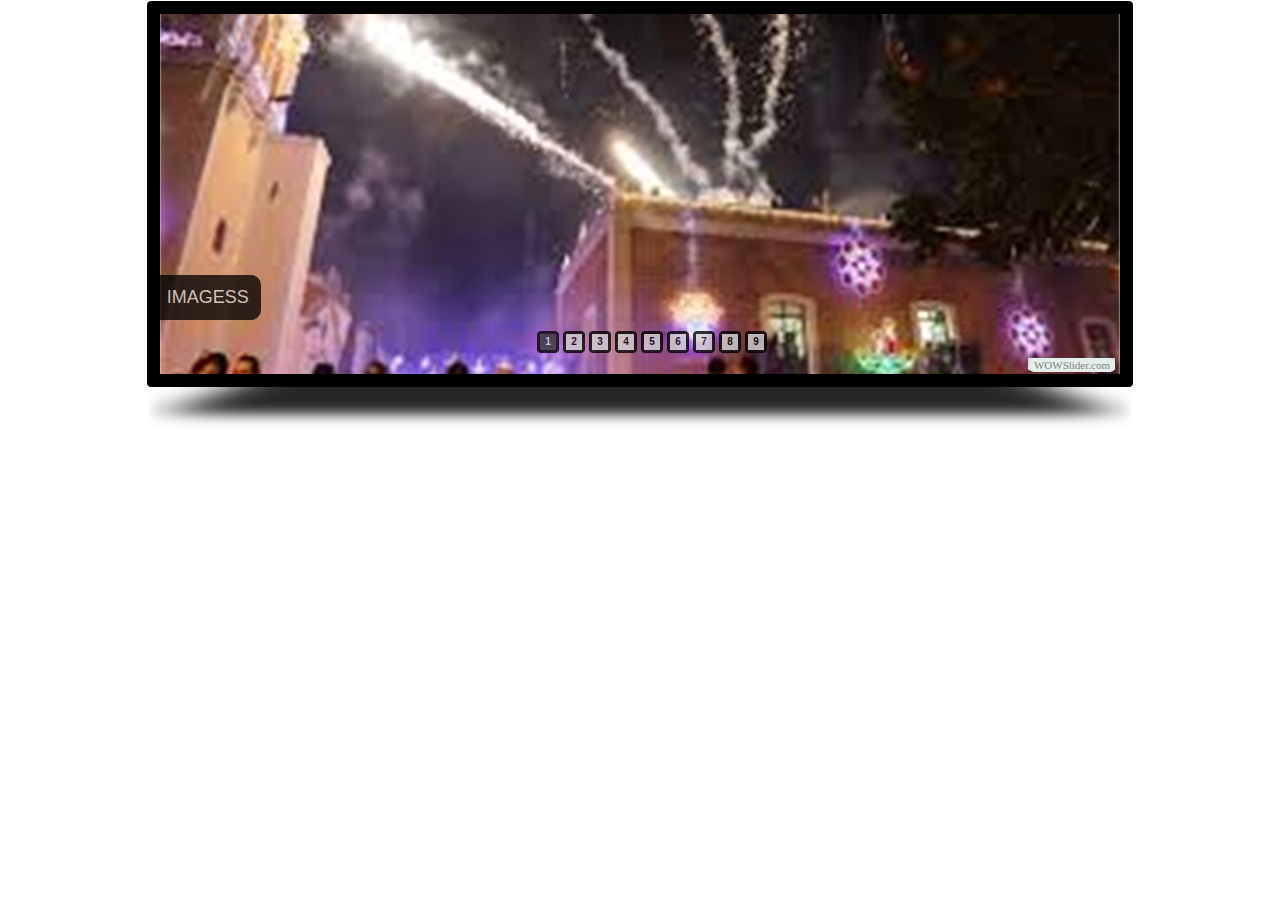
<file: galeria1.html>
<!DOCTYPE html PUBLIC "-//W3C//DTD XHTML 1.0 Strict//EN"
	"http://www.w3.org/TR/xhtml1/DTD/xhtml1-strict.dtd">
<html xmlns="http://www.w3.org/1999/xhtml">
<head>
	<title>galeria1 generated by WOWSlider.com</title>
	<meta http-equiv="content-type" content="text/html; charset=utf-8" />
	<meta name="keywords" content="galeria1, WOW Slider, Carousel Plugin, Carousel HTML5" />
	<meta name="description" content="galeria1 created with WOW Slider, a free wizard program that helps you easily generate beautiful web slideshow" />
	<!-- Start WOWSlider.com HEAD section -->
	<link rel="stylesheet" type="text/css" href="engine1/style.css" />
	<script type="text/javascript" src="engine1/jquery.js"></script>
	<!-- End WOWSlider.com HEAD section -->
</head>
<body style="background-color:#FFFFFF">
	<!-- Start WOWSlider.com BODY section -->
	<div id="wowslider-container1">
	<div class="ws_images"><ul>
<li><img src="data1/images/imagess.jpg" alt="imagess" title="imagess" id="wows1_0"/></li>
<li><img src="data1/images/10841307_741998112550105_402505783_n.jpg" alt="10841307_741998112550105_402505783_n" title="10841307_741998112550105_402505783_n" id="wows1_1"/></li>
<li><img src="data1/images/images.jpg" alt="images" title="images" id="wows1_2"/></li>
<li><img src="data1/images/10833793_741998145883435_1611290388_n.jpg" alt="10833793_741998145883435_1611290388_n" title="10833793_741998145883435_1611290388_n" id="wows1_3"/></li>
<li><img src="data1/images/10833825_741998092550107_1375727635_n.jpg" alt="10833825_741998092550107_1375727635_n" title="10833825_741998092550107_1375727635_n" id="wows1_4"/></li>
<li><img src="data1/images/10833567_741997985883451_1095933990_n.jpg" alt="10833567_741997985883451_1095933990_n" title="10833567_741997985883451_1095933990_n" id="wows1_5"/></li>
<li><img src="data1/images/10811208_741997972550119_53278039_n.jpg" alt="10811208_741997972550119_53278039_n" title="10811208_741997972550119_53278039_n" id="wows1_6"/></li>
<li><img src="data1/images/10815970_741997895883460_229827037_n.jpg" alt="10815970_741997895883460_229827037_n" title="10815970_741997895883460_229827037_n" id="wows1_7"/></li>
<li><img src="data1/images/10816209_741998065883443_1858882619_n.jpg" alt="10816209_741998065883443_1858882619_n" title="10816209_741998065883443_1858882619_n" id="wows1_8"/></li>
</ul></div>
<div class="ws_bullets"><div>
<a href="#" title="imagess"><img src="data1/tooltips/imagess.jpg" alt="imagess"/>1</a>
<a href="#" title="10841307_741998112550105_402505783_n"><img src="data1/tooltips/10841307_741998112550105_402505783_n.jpg" alt="10841307_741998112550105_402505783_n"/>2</a>
<a href="#" title="images"><img src="data1/tooltips/images.jpg" alt="images"/>3</a>
<a href="#" title="10833793_741998145883435_1611290388_n"><img src="data1/tooltips/10833793_741998145883435_1611290388_n.jpg" alt="10833793_741998145883435_1611290388_n"/>4</a>
<a href="#" title="10833825_741998092550107_1375727635_n"><img src="data1/tooltips/10833825_741998092550107_1375727635_n.jpg" alt="10833825_741998092550107_1375727635_n"/>5</a>
<a href="#" title="10833567_741997985883451_1095933990_n"><img src="data1/tooltips/10833567_741997985883451_1095933990_n.jpg" alt="10833567_741997985883451_1095933990_n"/>6</a>
<a href="#" title="10811208_741997972550119_53278039_n"><img src="data1/tooltips/10811208_741997972550119_53278039_n.jpg" alt="10811208_741997972550119_53278039_n"/>7</a>
<a href="#" title="10815970_741997895883460_229827037_n"><img src="data1/tooltips/10815970_741997895883460_229827037_n.jpg" alt="10815970_741997895883460_229827037_n"/>8</a>
<a href="#" title="10816209_741998065883443_1858882619_n"><img src="data1/tooltips/10816209_741998065883443_1858882619_n.jpg" alt="10816209_741998065883443_1858882619_n"/>9</a>
</div></div>
<span class="wsl"><a href="http://wowslider.com">Carousel Script</a> by WOWSlider.com v4.8</span>
	<div class="ws_shadow"></div>
	</div>
	<script type="text/javascript" src="engine1/wowslider.js"></script>
	<script type="text/javascript" src="engine1/script.js"></script>
	<!-- End WOWSlider.com BODY section -->
</body>
</html>
</file>
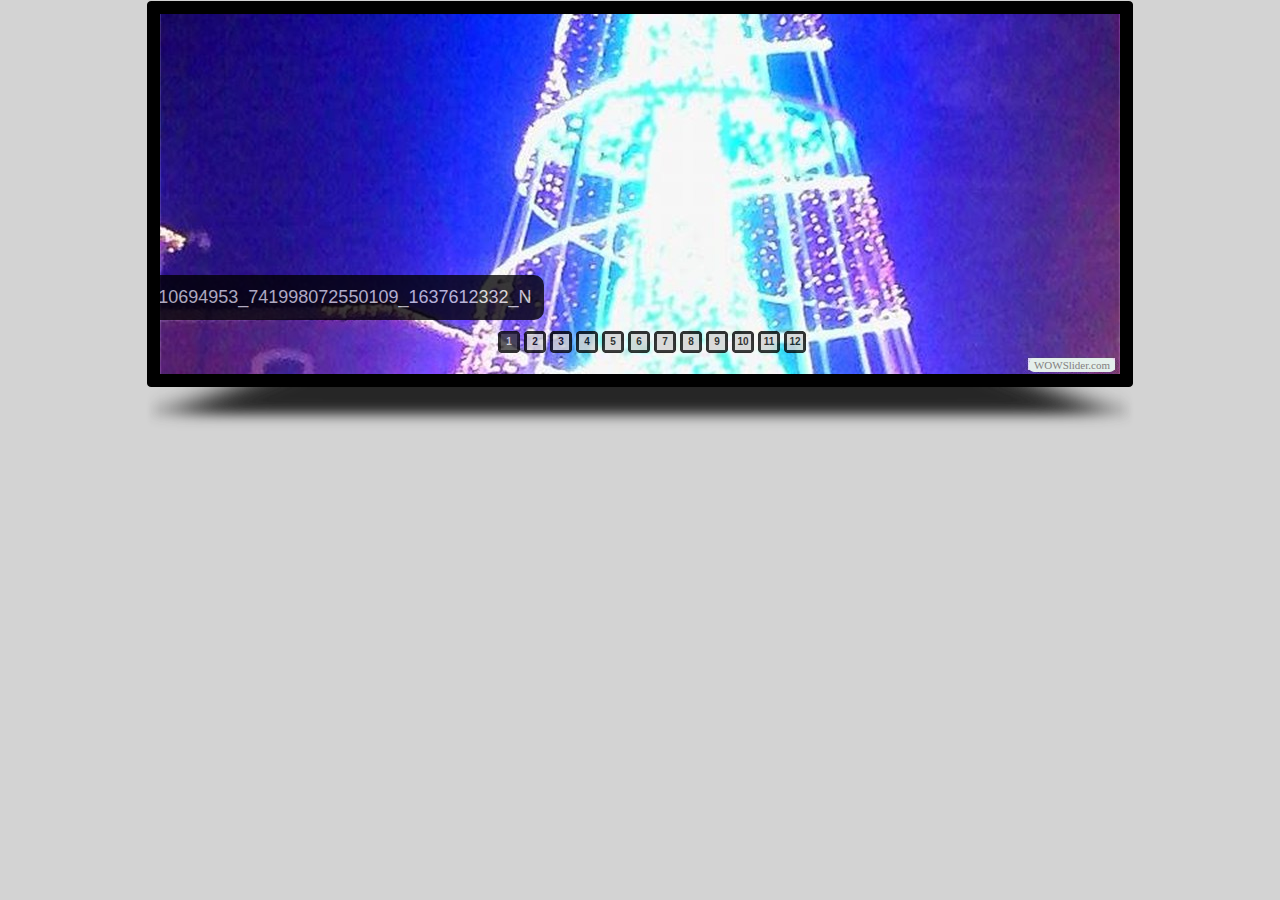
<file: galeria2.html>
<!DOCTYPE html PUBLIC "-//W3C//DTD XHTML 1.0 Strict//EN"
	"http://www.w3.org/TR/xhtml1/DTD/xhtml1-strict.dtd">
<html xmlns="http://www.w3.org/1999/xhtml">
<head>
	<title>WOWSlider generated by WOWSlider.com</title>
	<meta http-equiv="content-type" content="text/html; charset=utf-8" />
	<meta name="keywords" content="WOW Slider, Carousel Plugin, Carousel HTML5" />
	<meta name="description" content="WOWSlider created with WOW Slider, a free wizard program that helps you easily generate beautiful web slideshow" />
	<!-- Start WOWSlider.com HEAD section -->
	<link rel="stylesheet" type="text/css" href="engine1/style.css" />
	<script type="text/javascript" src="engine1/jquery.js"></script>
	<!-- End WOWSlider.com HEAD section -->
</head>
<body style="background-color:#D3D3D3">
	<!-- Start WOWSlider.com BODY section -->
	<div id="wowslider-container1">
	<div class="ws_images"><ul>
<li><img src="data1/images/10694953_741998072550109_1637612332_n.jpg" alt="10694953_741998072550109_1637612332_n" title="10694953_741998072550109_1637612332_n" id="wows1_0"/></li>
<li><img src="data1/images/10711377_741997929216790_838307957_n.jpg" alt="10711377_741997929216790_838307957_n" title="10711377_741997929216790_838307957_n" id="wows1_1"/></li>
<li><img src="data1/images/10735781_741998159216767_1630977664_n.jpg" alt="10735781_741998159216767_1630977664_n" title="10735781_741998159216767_1630977664_n" id="wows1_2"/></li>
<li><img src="data1/images/10811208_741997972550119_53278039_n.jpg" alt="10811208_741997972550119_53278039_n" title="10811208_741997972550119_53278039_n" id="wows1_3"/></li>
<li><img src="data1/images/10815642_741997982550118_317161056_n.jpg" alt="10815642_741997982550118_317161056_n" title="10815642_741997982550118_317161056_n" id="wows1_4"/></li>
<li><img src="data1/images/10818830_741998009216782_1116353387_n.jpg" alt="10818830_741998009216782_1116353387_n" title="10818830_741998009216782_1116353387_n" id="wows1_5"/></li>
<li><img src="data1/images/10818871_741998132550103_627623727_n.jpg" alt="10818871_741998132550103_627623727_n" title="10818871_741998132550103_627623727_n" id="wows1_6"/></li>
<li><img src="data1/images/10822578_741997909216792_2139705321_n.jpg" alt="10822578_741997909216792_2139705321_n" title="10822578_741997909216792_2139705321_n" id="wows1_7"/></li>
<li><img src="data1/images/10833573_741997875883462_608146770_n.jpg" alt="10833573_741997875883462_608146770_n" title="10833573_741997875883462_608146770_n" id="wows1_8"/></li>
<li><img src="data1/images/10833711_741998005883449_1728763545_n.jpg" alt="10833711_741998005883449_1728763545_n" title="10833711_741998005883449_1728763545_n" id="wows1_9"/></li>
<li><img src="data1/images/10833793_741998145883435_1611290388_n.jpg" alt="10833793_741998145883435_1611290388_n" title="10833793_741998145883435_1611290388_n" id="wows1_10"/></li>
<li><img src="data1/images/images_2.jpg" alt="images (2)" title="images (2)" id="wows1_11"/></li>
</ul></div>
<div class="ws_bullets"><div>
<a href="#" title="10694953_741998072550109_1637612332_n"><img src="data1/tooltips/10694953_741998072550109_1637612332_n.jpg" alt="10694953_741998072550109_1637612332_n"/>1</a>
<a href="#" title="10711377_741997929216790_838307957_n"><img src="data1/tooltips/10711377_741997929216790_838307957_n.jpg" alt="10711377_741997929216790_838307957_n"/>2</a>
<a href="#" title="10735781_741998159216767_1630977664_n"><img src="data1/tooltips/10735781_741998159216767_1630977664_n.jpg" alt="10735781_741998159216767_1630977664_n"/>3</a>
<a href="#" title="10811208_741997972550119_53278039_n"><img src="data1/tooltips/10811208_741997972550119_53278039_n.jpg" alt="10811208_741997972550119_53278039_n"/>4</a>
<a href="#" title="10815642_741997982550118_317161056_n"><img src="data1/tooltips/10815642_741997982550118_317161056_n.jpg" alt="10815642_741997982550118_317161056_n"/>5</a>
<a href="#" title="10818830_741998009216782_1116353387_n"><img src="data1/tooltips/10818830_741998009216782_1116353387_n.jpg" alt="10818830_741998009216782_1116353387_n"/>6</a>
<a href="#" title="10818871_741998132550103_627623727_n"><img src="data1/tooltips/10818871_741998132550103_627623727_n.jpg" alt="10818871_741998132550103_627623727_n"/>7</a>
<a href="#" title="10822578_741997909216792_2139705321_n"><img src="data1/tooltips/10822578_741997909216792_2139705321_n.jpg" alt="10822578_741997909216792_2139705321_n"/>8</a>
<a href="#" title="10833573_741997875883462_608146770_n"><img src="data1/tooltips/10833573_741997875883462_608146770_n.jpg" alt="10833573_741997875883462_608146770_n"/>9</a>
<a href="#" title="10833711_741998005883449_1728763545_n"><img src="data1/tooltips/10833711_741998005883449_1728763545_n.jpg" alt="10833711_741998005883449_1728763545_n"/>10</a>
<a href="#" title="10833793_741998145883435_1611290388_n"><img src="data1/tooltips/10833793_741998145883435_1611290388_n.jpg" alt="10833793_741998145883435_1611290388_n"/>11</a>
<a href="#" title="images (2)"><img src="data1/tooltips/images_2.jpg" alt="images (2)"/>12</a>
</div></div>
<span class="wsl"><a href="http://wowslider.com">Carousel Script</a> by WOWSlider.com v4.8</span>
	<div class="ws_shadow"></div>
	</div>
	<script type="text/javascript" src="engine1/wowslider.js"></script>
	<script type="text/javascript" src="engine1/script.js"></script>
	<!-- End WOWSlider.com BODY section -->
</body>
</html>
</file>
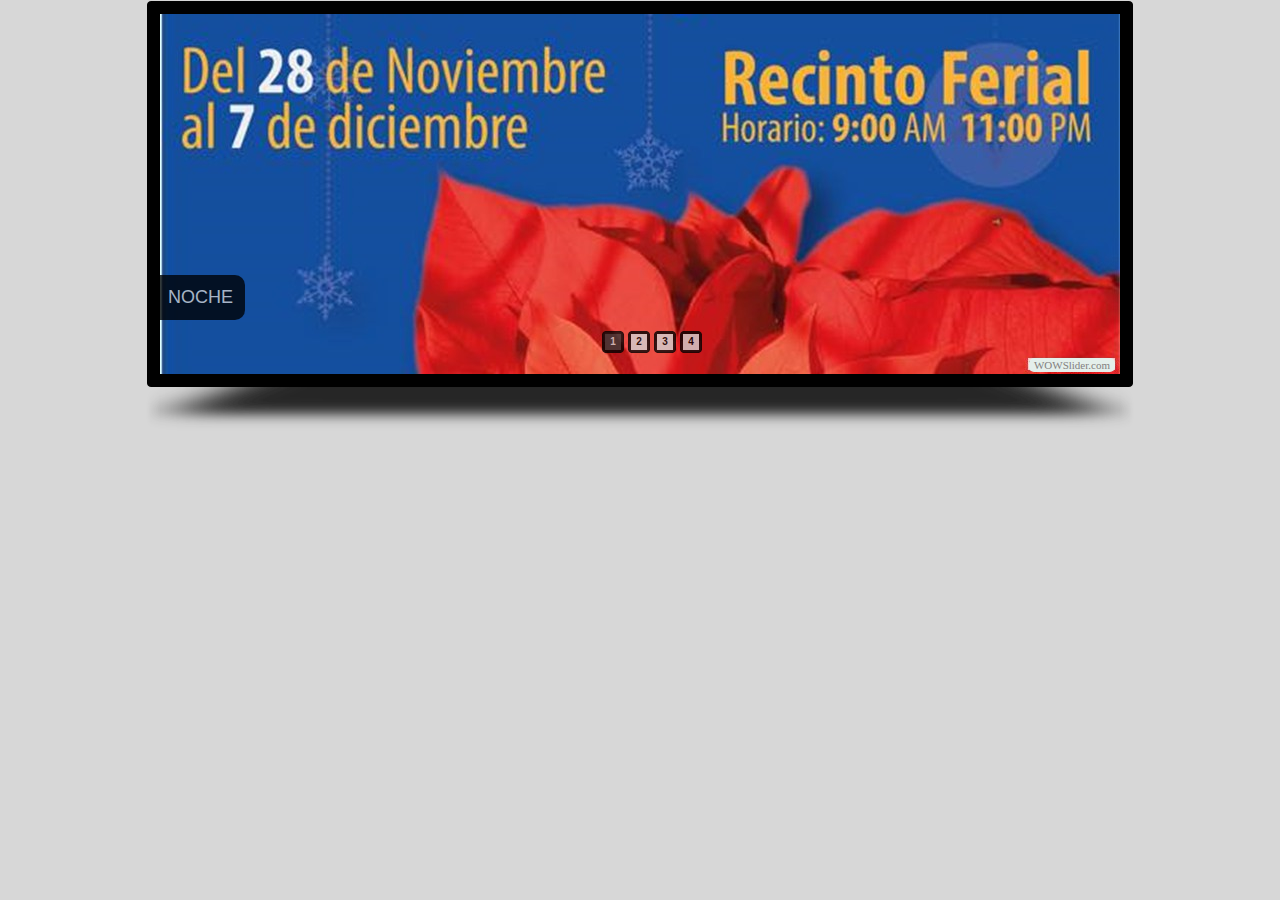
<file: galeria3.html>
<!DOCTYPE html PUBLIC "-//W3C//DTD XHTML 1.0 Strict//EN"
	"http://www.w3.org/TR/xhtml1/DTD/xhtml1-strict.dtd">
<html xmlns="http://www.w3.org/1999/xhtml">
<head>
	<title>WOWSlider generated by WOWSlider.com</title>
	<meta http-equiv="content-type" content="text/html; charset=utf-8" />
	<meta name="keywords" content="WOW Slider, Carousel Plugin, Carousel HTML5" />
	<meta name="description" content="WOWSlider created with WOW Slider, a free wizard program that helps you easily generate beautiful web slideshow" />
	<!-- Start WOWSlider.com HEAD section -->
	<link rel="stylesheet" type="text/css" href="engine1/style.css" />
	<script type="text/javascript" src="engine1/jquery.js"></script>
	<!-- End WOWSlider.com HEAD section -->
</head>
<body style="background-color:#d7d7d7">
	<!-- Start WOWSlider.com BODY section -->
	<div id="wowslider-container1">
	<div class="ws_images"><ul>
<li><img src="data1/images/noche.jpg" alt="noche" title="noche" id="wows1_0"/></li>
<li><img src="data1/images/buena.jpg" alt="buena" title="buena" id="wows1_1"/></li>
<li><img src="data1/images/0045676x450.jpg" alt="0045-676x450" title="0045-676x450" id="wows1_2"/></li>
<li><img src="data1/images/93ee4739f64b174cabfe4b705cd0b73b_l.jpg" alt="93ee4739f64b174cabfe4b705cd0b73b_L" title="93ee4739f64b174cabfe4b705cd0b73b_L" id="wows1_3"/></li>
</ul></div>
<div class="ws_bullets"><div>
<a href="#" title="noche"><img src="data1/tooltips/noche.jpg" alt="noche"/>1</a>
<a href="#" title="buena"><img src="data1/tooltips/buena.jpg" alt="buena"/>2</a>
<a href="#" title="0045-676x450"><img src="data1/tooltips/0045676x450.jpg" alt="0045-676x450"/>3</a>
<a href="#" title="93ee4739f64b174cabfe4b705cd0b73b_L"><img src="data1/tooltips/93ee4739f64b174cabfe4b705cd0b73b_l.jpg" alt="93ee4739f64b174cabfe4b705cd0b73b_L"/>4</a>
</div></div>
<span class="wsl"><a href="http://wowslider.com">Carousel Script</a> by WOWSlider.com v4.8</span>
	<div class="ws_shadow"></div>
	</div>
	<script type="text/javascript" src="engine1/wowslider.js"></script>
	<script type="text/javascript" src="engine1/script.js"></script>
	<!-- End WOWSlider.com BODY section -->
</body>
</html>
</file>
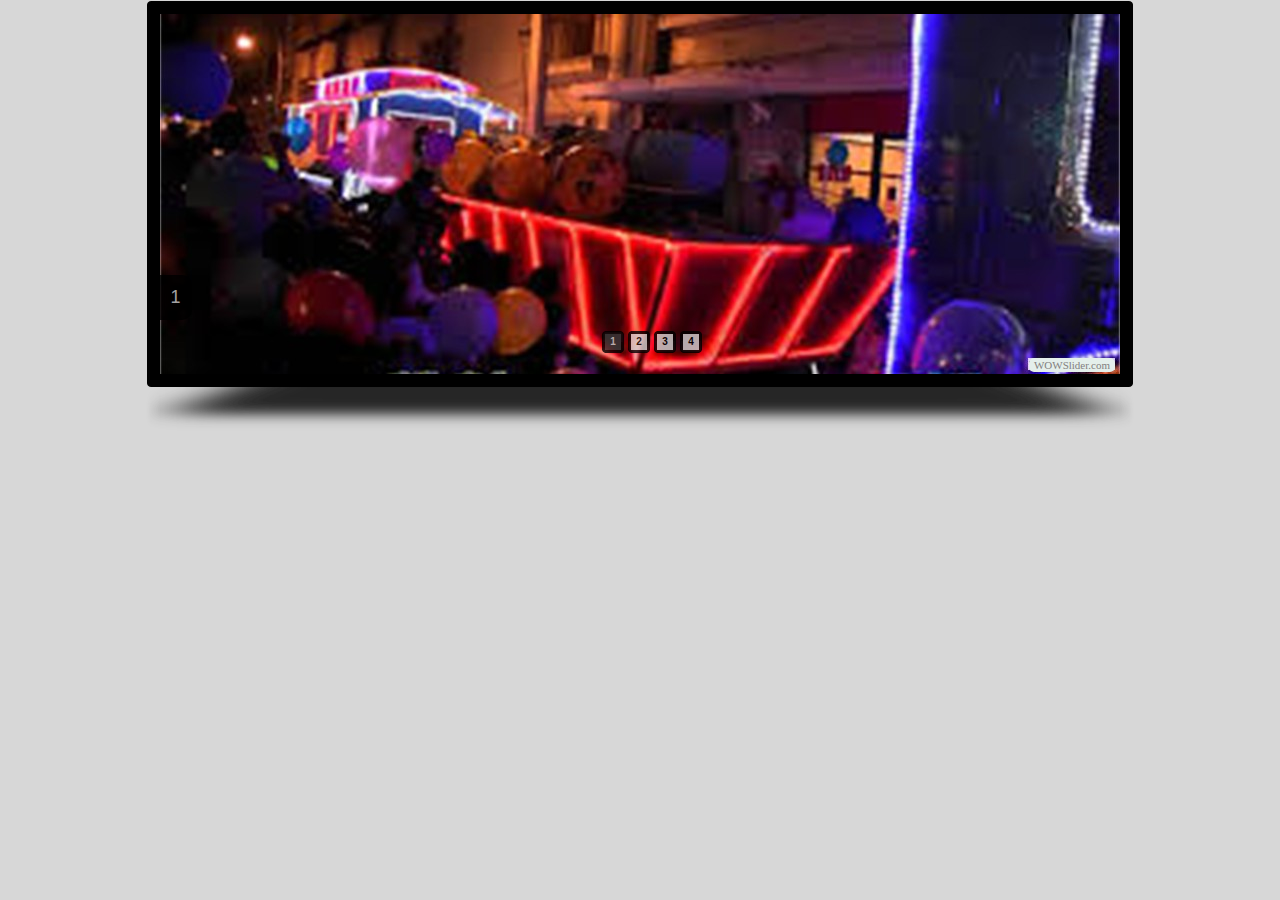
<file: galeria4.html>
<!DOCTYPE html PUBLIC "-//W3C//DTD XHTML 1.0 Strict//EN"
	"http://www.w3.org/TR/xhtml1/DTD/xhtml1-strict.dtd">
<html xmlns="http://www.w3.org/1999/xhtml">
<head>
	<title>WOWSlider generated by WOWSlider.com</title>
	<meta http-equiv="content-type" content="text/html; charset=utf-8" />
	<meta name="keywords" content="WOW Slider, Carousel Plugin, Carousel HTML5" />
	<meta name="description" content="WOWSlider created with WOW Slider, a free wizard program that helps you easily generate beautiful web slideshow" />
	<!-- Start WOWSlider.com HEAD section -->
	<link rel="stylesheet" type="text/css" href="engine1/style.css" />
	<script type="text/javascript" src="engine1/jquery.js"></script>
	<!-- End WOWSlider.com HEAD section -->
</head>
<body style="background-color:#d7d7d7">
	<!-- Start WOWSlider.com BODY section -->
	<div id="wowslider-container1">
	<div class="ws_images"><ul>
<li><img src="data1/images/1.jpg" alt="1" title="1" id="wows1_0"/></li>
<li><img src="data1/images/2.jpg" alt="2" title="2" id="wows1_1"/></li>
<li><img src="data1/images/desfile.jpg" alt="desfile" title="desfile" id="wows1_2"/></li>
<li><img src="data1/images/10711377_741997929216790_838307957_n.jpg" alt="10711377_741997929216790_838307957_n" title="10711377_741997929216790_838307957_n" id="wows1_3"/></li>
</ul></div>
<div class="ws_bullets"><div>
<a href="#" title="1"><img src="data1/tooltips/1.jpg" alt="1"/>1</a>
<a href="#" title="2"><img src="data1/tooltips/2.jpg" alt="2"/>2</a>
<a href="#" title="desfile"><img src="data1/tooltips/desfile.jpg" alt="desfile"/>3</a>
<a href="#" title="10711377_741997929216790_838307957_n"><img src="data1/tooltips/10711377_741997929216790_838307957_n.jpg" alt="10711377_741997929216790_838307957_n"/>4</a>
</div></div>
<span class="wsl"><a href="http://wowslider.com">Carousel Script</a> by WOWSlider.com v4.8</span>
	<div class="ws_shadow"></div>
	</div>
	<script type="text/javascript" src="engine1/wowslider.js"></script>
	<script type="text/javascript" src="engine1/script.js"></script>
	<!-- End WOWSlider.com BODY section -->
</body>
</html>
</file>
<file: engine1/style.css>
/*
 *	generated by WOW Slider 4.8
 *	template Digit
 */

#wowslider-container1 { 
	zoom: 1; 
	position: relative; 
	max-width:960px;
	margin:14px auto 59px;
	z-index:90;
	border:none;
	text-align:left; /* reset align=center */
}
* html #wowslider-container1{ width:960px }
#wowslider-container1 .ws_images ul{
	position:relative;
	width: 10000%; 
	height:auto;
	left:0;
	list-style:none;
	margin:0;
	padding:0;
	border-spacing:0;
	overflow: visible;
	/*table-layout:fixed;*/
}
#wowslider-container1 .ws_images ul li{
	width:1%;
	line-height:0; /*opera*/
	float:left;
	font-size:0;
	padding:0 0 0 0 !important;
	margin:0 0 0 0 !important;
}

#wowslider-container1 .ws_images{
	position: relative;
	left:0;
	top:0;
	width:100%;
	height:100%;
	overflow:hidden;
}
#wowslider-container1 .ws_images a{
	width:100%;
	display:block;
	color:transparent;
}
#wowslider-container1 img{
	max-width: none !important;
}
#wowslider-container1 .ws_images img{
	width:100%;
	border:none 0;
	max-width: none;
	padding:0;
}
#wowslider-container1 a{ 
	text-decoration: none; 
	outline: none; 
	border: none; 
}

#wowslider-container1  .ws_bullets { 
	font-size: 0px; 
	float: left;
	position:absolute;
	z-index:70;
}
#wowslider-container1  .ws_bullets div{
	position:relative;
	float:left;
}
#wowslider-container1  .wsl{
	display:none;
}
#wowslider-container1 sound, 
#wowslider-container1 object{
	position:absolute;
}


#wowslider-container1  .ws_bullets { 
	padding: 10px; 
}
#wowslider-container1 .ws_bullets a { 
	font:bold 10px/22px Tahoma,sans-serif; 
	color:#000;
	text-align:center;
	margin-left:4px;
	width:22px;
	height:22px;
	background: url(./bullet.png) left top;
	float: left; 
	position:relative;
	opacity:0.8;
	filter:progid:DXImageTransform.Microsoft.Alpha(opacity=80);	
}
#wowslider-container1 .ws_bullets a.ws_selbull, #wowslider-container1 .ws_bullets a:hover{
	background-position: right top;
	color:#D4D4D4;
}
#wowslider-container1 a.ws_next, #wowslider-container1 a.ws_prev {
	position:absolute;
	display:none;
	top:50%;
	margin-top:-33px;
	z-index:60;
	height: 66px;
	width: 59px;
	background-image: url(./arrows.png);
}
#wowslider-container1 a.ws_next{
	background-position: 100% 0;
	right:0px;
}
#wowslider-container1 a.ws_prev {
	left:0px;
	background-position: 0 0; 
}
#wowslider-container1 a.ws_next:hover{
	background-position: 100% 100%;
}
#wowslider-container1 a.ws_prev:hover {
	background-position: 0 100%; 
}
* html #wowslider-container1 a.ws_next,* html #wowslider-container1 a.ws_prev{display:block}
#wowslider-container1:hover a.ws_next, #wowslider-container1:hover a.ws_prev {display:block}

/*playpause*/
#wowslider-container1 .ws_playpause {
	display:none;
    width: 67px;
    height: 65px;
    position: absolute;
    top: 50%;
    left: 50%;
    margin-left: -33px;
    margin-top: -32px;
    z-index: 59;
}

#wowslider-container1:hover .ws_playpause {
	display:block;
}

#wowslider-container1 .ws_pause {
    background-image: url(./pause.png);
}

#wowslider-container1 .ws_play {
    background-image: url(./play.png);
}

#wowslider-container1 .ws_pause:hover, #wowslider-container1 .ws_play:hover {
    background-position: 100% 100% !important;
}/* bottom center */
#wowslider-container1  .ws_bullets {
    bottom: 11px;
	left:50%;
}
#wowslider-container1  .ws_bullets div{
	left:-50%;
}
#wowslider-container1 .ws-title{
	position: absolute;
	bottom:15%;
	left: 0px;
	margin-right:5px;
	z-index: 50;
	padding:12px;
	color: #d4d4d4;
	text-transform:uppercase;
	background:#000;
    font-family: Arial,Helvetica,sans-serif;
	font-size: 18px;
	-moz-border-radius:0 10px 10px 0;
	border-radius:0 10px 10px 0;
	opacity:0.8;
	filter:progid:DXImageTransform.Microsoft.Alpha(opacity=80);	
}
#wowslider-container1 .ws-title div{
	padding-top:5px;
	font-size: 13px;
	text-transform:none;
}

#wowslider-container1 .ws_images ul{
	animation: wsBasic 16s infinite;
	-moz-animation: wsBasic 16s infinite;
	-webkit-animation: wsBasic 16s infinite;
}
@keyframes wsBasic{0%{left:-0%} 12.5%{left:-0%} 25%{left:-100%} 37.5%{left:-100%} 50%{left:-200%} 62.5%{left:-200%} 75%{left:-300%} 87.5%{left:-300%} }
@-moz-keyframes wsBasic{0%{left:-0%} 12.5%{left:-0%} 25%{left:-100%} 37.5%{left:-100%} 50%{left:-200%} 62.5%{left:-200%} 75%{left:-300%} 87.5%{left:-300%} }
@-webkit-keyframes wsBasic{0%{left:-0%} 12.5%{left:-0%} 25%{left:-100%} 37.5%{left:-100%} 50%{left:-200%} 62.5%{left:-200%} 75%{left:-300%} 87.5%{left:-300%} }

#wowslider-container1  .ws_shadow{
	background-image: url(./bg.png);
	background-repeat: no-repeat;
	background-size:100%;
	position:absolute;
	z-index: -1;
	left:-1.46%;
	top:-3.89%;
	width:102.91%;
	height:120.27%;
}
* html #wowslider-container1 .ws_shadow{/*ie6*/
	background:none;
	filter:progid:DXImageTransform.Microsoft.AlphaImageLoader( src='engine1/bg.png', sizingMethod='scale');
}
*+html #wowslider-container1 .ws_shadow{/*ie7*/
	background:none;
	filter:progid:DXImageTransform.Microsoft.AlphaImageLoader( src='engine1/bg.png', sizingMethod='scale');
}
#wowslider-container1 .ws_bullets  a img{
	text-indent:0;
	display:block;
	bottom:25px;
	left:-64px;
	visibility:hidden;
	position:absolute;
    -moz-box-shadow: 0 0 5px #999999;
    box-shadow: 0 0 5px #999999;
    border: 5px solid #0e0e0e;
	max-width:none;
}
#wowslider-container1 .ws_bullets a:hover img{
	visibility:visible;
}

#wowslider-container1 .ws_bulframe div div{
	height:48px;
	overflow:visible;
	position:relative;
}
#wowslider-container1 .ws_bulframe div {
	left:0;
	overflow:hidden;
	position:relative;
	width:128px;
	background-color:#0e0e0e;
}
#wowslider-container1  .ws_bullets .ws_bulframe{
	display:none;
	bottom:25px;
	overflow:visible;
	position:absolute;
	cursor:pointer;
    -moz-box-shadow: 0 0 5px #999999;
    box-shadow: 0 0 5px #999999;
	border-radius:3px;
	-moz-border-radius:3px;
	-webkit-border-radius:3px;
    border: 5px solid #0e0e0e;
}
#wowslider-container1 .ws_bulframe span{
	display:block;
	position:absolute;
	bottom:-11px;
	margin-left:-1px;
	left:64px;
	background:url(./triangle.png);
	width:15px;
	height:6px;
}
</file>
